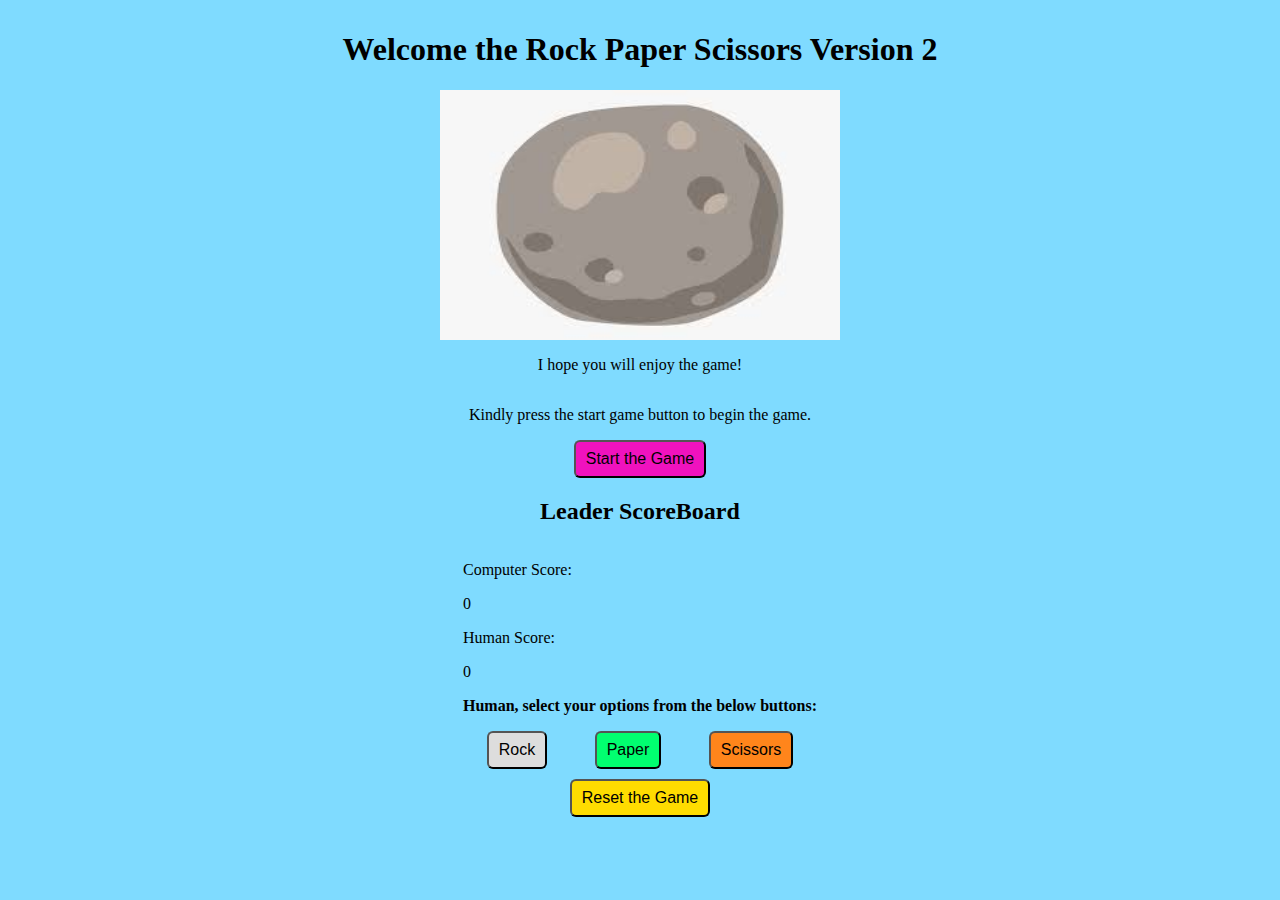
<file: index.html>
<!DOCTYPE html>
<html>
<head>
	<title>Rock Paper Scissors V2</title>
	<link rel="stylesheet" type="text/css" href="rps.css">
</head>
<body>
	<div class="container">
		<div class="main-heading">
			<h1>Welcome the Rock Paper Scissors Version 2</h1>
			<img name="slideshow" width="400px" height="250px">
			<P>I hope you will enjoy the game!</P>
			<p>Kindly press the start game button to begin the game.</p>
		</div>
		
		<div class="startgame">
			<button id="startbutton" class="button-prop" type="button">Start the Game</button>
		</div>
		
		
		<h2>Leader ScoreBoard</h2>

		<div class="scores">
			<div id="leaderboard">
				<p>Computer Score:</p><p>0</p> 
				<p>Human Score:</p><p>0</p>
			</div>
			<div>
				<p><strong>Human, select your options from the below buttons:</strong></p>
			</div>

			<div class="buttons">
				<button id="rock" class="button-prop game-btns">Rock</button>
				<button id="paper" class="button-prop game-btns">Paper</button>
				<button id="scissors" class="button-prop game-btns">Scissors</button>
			</div>
		</div>
		<div class="reset">
			<button id="resetbtn" class="button-prop">Reset the Game</button>
		</div>
	</div>
	
	<script src="rps.js" type="text/javascript"></script>
</body>
</html>
</file>
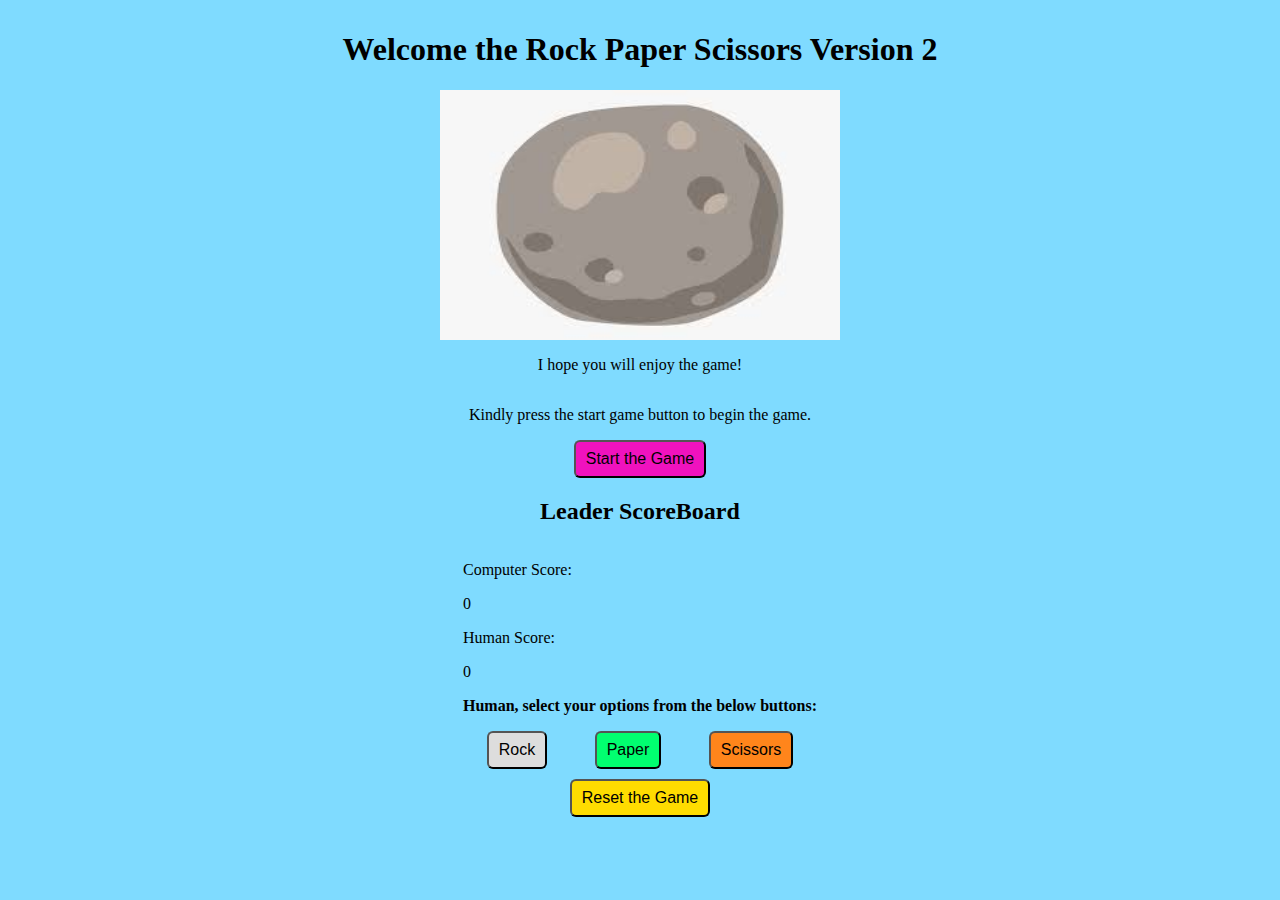
<file: indexV2.html>
<!DOCTYPE html>
<html>
<head>
	<title>Rock Paper Scissors V2</title>
	<link rel="stylesheet" type="text/css" href="rps.css">
</head>
<body>
	<div class="container">
		<div class="main-heading">
			<h1>Welcome the Rock Paper Scissors Version 2</h1>
			<img name="slideshow" width="400px" height="250px">
			<P>I hope you will enjoy the game!</P>
			<p>Kindly press the start game button to begin the game.</p>
		</div>
		
		<div class="startgame">
			<button id="startbutton" class="button-prop" type="button">Start the Game</button>
		</div>
		
		
		<h2>Leader ScoreBoard</h2>

		<div class="scores">
			<div id="leaderboard">
				<p>Computer Score:</p><p>0</p> 
				<p>Human Score:</p><p>0</p>
			</div>
			<div>
				<p><strong>Human, select your options from the below buttons:</strong></p>
			</div>

			<div class="buttons">
				<button id="rock" class="button-prop game-btns">Rock</button>
				<button id="paper" class="button-prop game-btns">Paper</button>
				<button id="scissors" class="button-prop game-btns">Scissors</button>
			</div>
		</div>
		<div class="reset">
			<button id="resetbtn" class="button-prop">Reset the Game</button>
		</div>
	</div>
	
	<script src="rpsV2.js" type="text/javascript"></script>
</body>
</html>
</file>
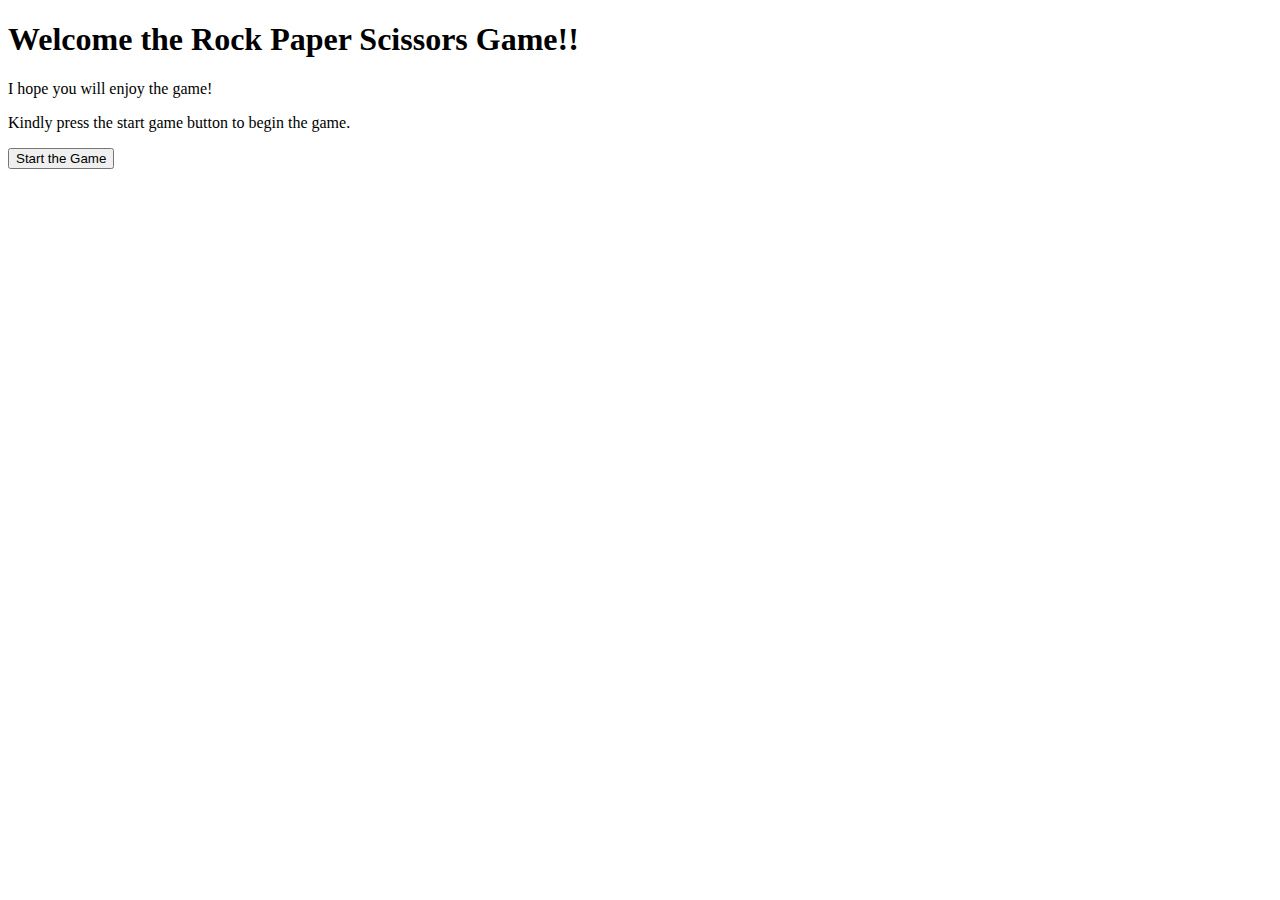
<file: rockps.html>
<!DOCTYPE html>
<html>
<head>
	<title>Rock Paper Scissors</title>
</head>
<body>
	<h1>Welcome the Rock Paper Scissors Game!!</h1>

		<P>I hope you will enjoy the game!</P>
		<p>Kindly press the start game button to begin the game.</p>

		<button id="begin" type="button" onclick="gameFive()">Start the Game</button>

	<script src="rps.js" type="text/javascript"></script>
</body>
</html>
</file>
<file: rps.css>
body{
	margin: 10px  8px 20px;
	background-color: #7FDBFF;
}

.container{
	display: flex;
	flex-direction: column;
	justify-content: center;
	align-items: center;

}

.reset{
	padding-bottom: 10px;
	margin: 10px;
}

.main-heading{
	display: flex;
	flex-direction: column;
	justify-content: center;
	align-items: center;
}

.buttons{
	display: flex;
	justify-content: space-around;

}

.button-prop{
	font-size: 16px;
	text-align: center;
	padding: 8px 10px;
	border-radius: 6px;
}

.button-prop:hover{
	background-color: white;
}

#rock{
	background-color: #DDDDDD;
}

#paper{
	background-color: #01FF70;
}

#scissors{
	background-color: #FF851B;
}

#startbutton{
	background-color: #F012BE;
}

.leaderboard{
	//display: none;
}

#resetbtn{
	background-color: #FFDC00;
;
}
</file>
